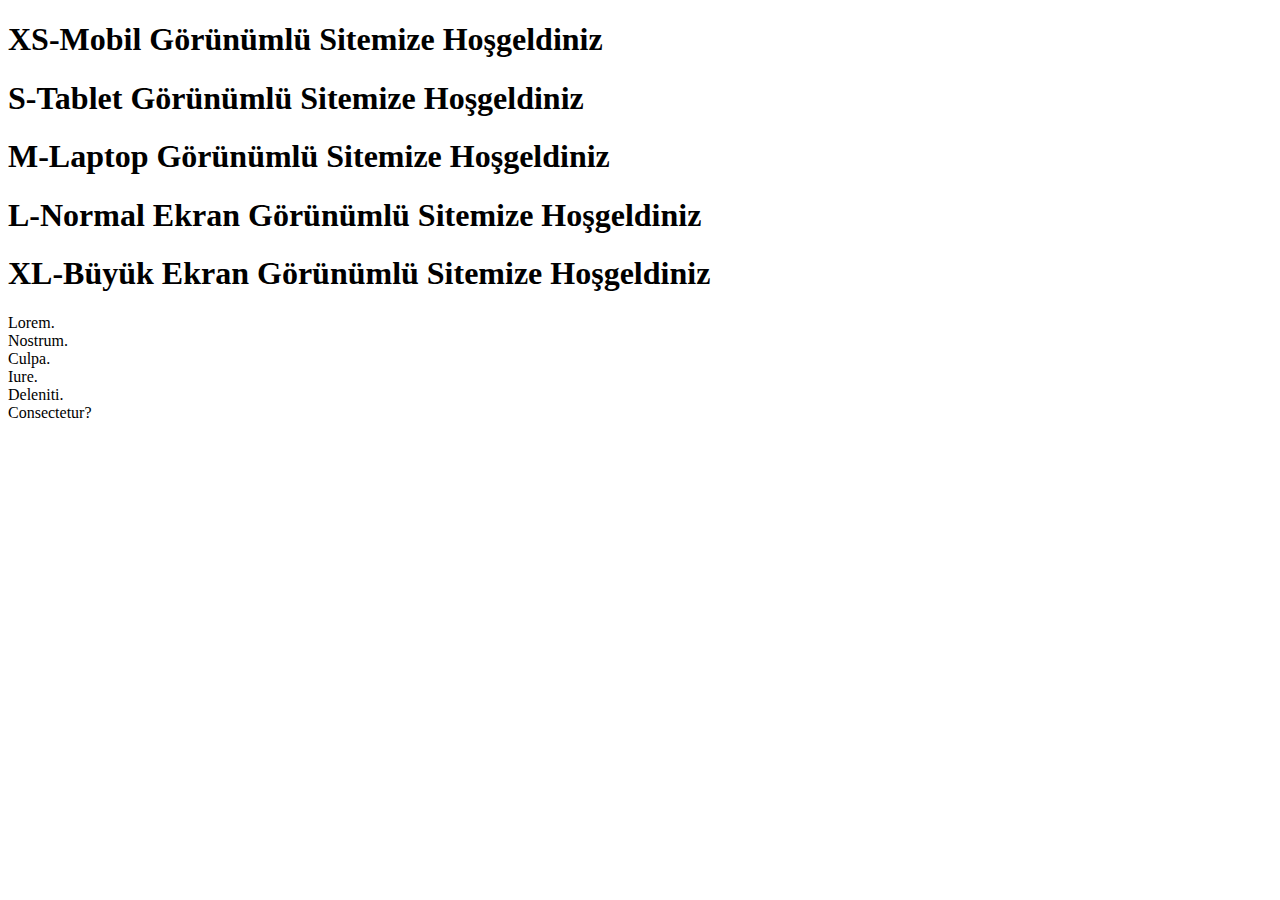
<file: Exercises/display/index.html>
<!DOCTYPE html>
<html lang="en">

<head>
  <meta charset="UTF-8">
  <meta http-equiv="X-UA-Compatible" content="IE=edge">
  <meta name="viewport" content="width=device-width, initial-scale=1.0">
  <title>Bootstrap Display</title>
  <!-- Bootstrap -->
  <link rel="stylesheet" href="https://cdn.jsdelivr.net/npm/bootstrap@4.6.0/dist/css/bootstrap.min.css"
    integrity="sha384-B0vP5xmATw1+K9KRQjQERJvTumQW0nPEzvF6L/Z6nronJ3oUOFUFpCjEUQouq2+l" crossorigin="anonymous">
</head>

<body>
  <h1 class="d-block d-sm-none bg-secondary">XS-Mobil Görünümlü Sitemize Hoşgeldiniz</h1>
  <h1 class="d-none d-sm-block d-md-none bg-primary">S-Tablet Görünümlü Sitemize Hoşgeldiniz</h1>
  <h1 class="d-none d-md-block d-lg-none bg-success">M-Laptop Görünümlü Sitemize Hoşgeldiniz</h1>
  <h1 class="d-none d-lg-block d-xl-none bg-dark">L-Normal Ekran Görünümlü Sitemize Hoşgeldiniz</h1>
  <h1 class="d-none d-xl-block bg-danger">XL-Büyük Ekran Görünümlü Sitemize Hoşgeldiniz</h1>

  <div class="container">
    <div class="row">
      <div class="col-sm-6 col-md-4 col-lg-3 col-xl-2 bg-success">Lorem.</div>
      <div class="col-sm-6 col-md-4 col-lg-3 col-xl-2 bg-danger">Nostrum.</div>
      <div class="col-sm-6 col-md-4 col-lg-3 col-xl-2 bg-primary">Culpa.</div>
      <div class="col-sm-6 col-md-4 col-lg-3 col-xl-2 bg-secondary">Iure.</div>
      <div class="col-sm-6 col-md-4 col-lg-3 col-xl-2 bg-info d-lg-none d-xl-block">Deleniti.</div>
      <div class="col-sm-6 col-md-4 col-lg-3 col-xl-2 bg-warning d-lg-none d-xl-block">Consectetur?</div>
    </div>
  </div>


  <!-- Bootstrap Scripts -->
  <script src="https://code.jquery.com/jquery-3.5.1.slim.min.js"
    integrity="sha384-DfXdz2htPH0lsSSs5nCTpuj/zy4C+OGpamoFVy38MVBnE+IbbVYUew+OrCXaRkfj" crossorigin="anonymous">
  </script>
  <script src="https://cdn.jsdelivr.net/npm/bootstrap@4.6.0/dist/js/bootstrap.bundle.min.js"
    integrity="sha384-Piv4xVNRyMGpqkS2by6br4gNJ7DXjqk09RmUpJ8jgGtD7zP9yug3goQfGII0yAns" crossorigin="anonymous">
    /* ------------------------ */
  </script>
</body>

</html>
</file>
